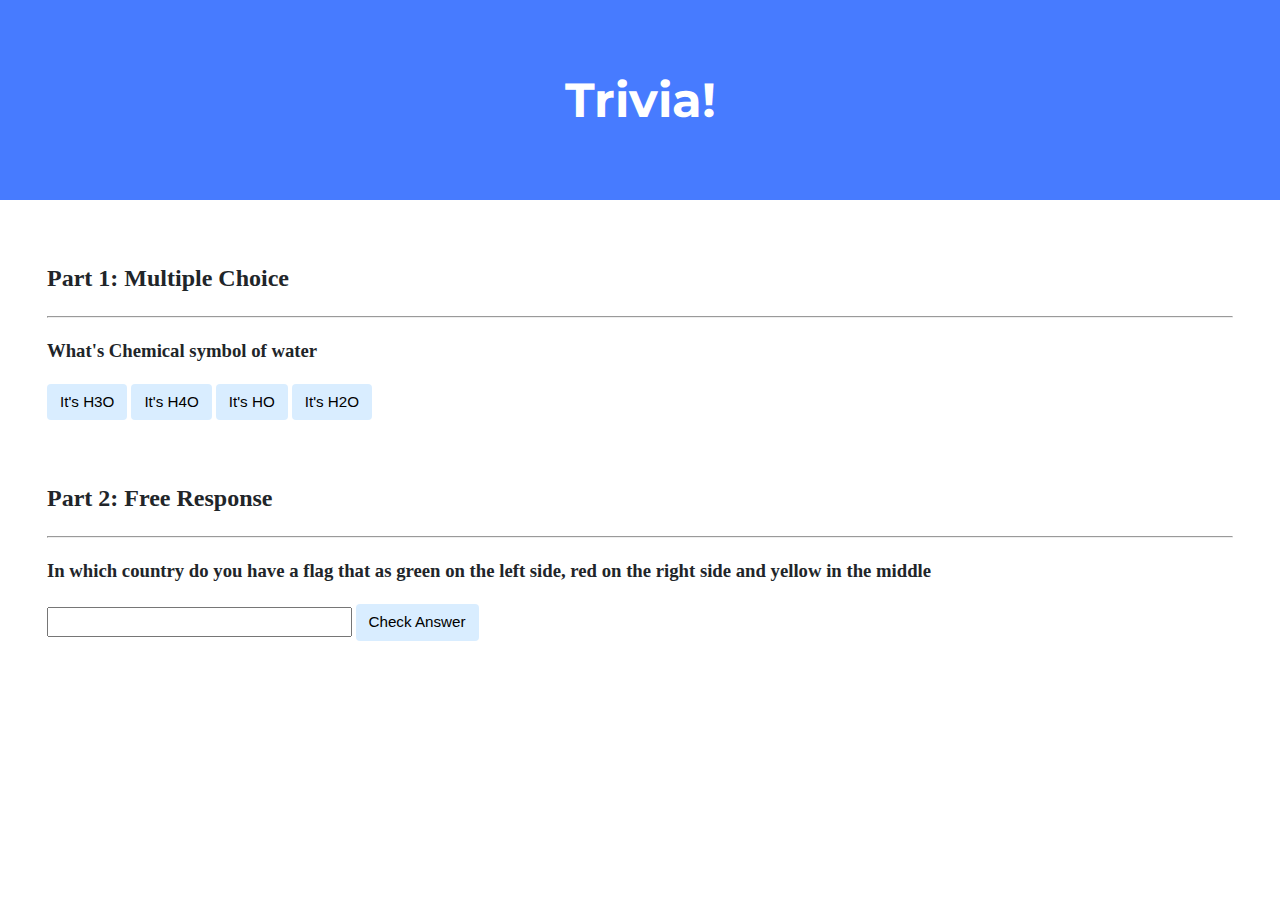
<file: trivia/index.html>
<!DOCTYPE html>

<html lang="en">
    <head>
        <link href="https://fonts.googleapis.com/css2?family=Montserrat:wght@500&display=swap" rel="stylesheet">
        <link href="styles.css" rel="stylesheet">
        <title>Trivia!</title>
        <script>
            // Wait for DOM content to load
            document.addEventListener('DOMContentLoaded', function() {

            // Get all elements with class "correct"
            let corrects = document.querySelectorAll('.correct');

            // Add event listeners to each correct button
            for (let i = 0; i < corrects.length; i++) {
                corrects[i].addEventListener('click', function() {

                    // Set background color to green
                    corrects[i].style.backgroundColor = 'Green';

                    // Go to parent element of correct button and find the first element with class "feedback" which has that parent
                    corrects[i].parentElement.querySelector('.feedback').innerHTML = 'Correct!';
                });
            }

            // When any incorrect answer is clicked, change color to red.
            let incorrects = document.querySelectorAll(".incorrect");
            for (let i = 0; i < incorrects.length; i++) {
                incorrects[i].addEventListener('click', function() {

                    // Set background color to red
                    incorrects[i].style.backgroundColor = 'Red';

                    // Go to parent element of correct button and find the first element with class "feedback" which has that parent
                    incorrects[i].parentElement.querySelector('.feedback').innerHTML = 'Incorrect';
                });
            }


            document.querySelector('#check').addEventListener('click', function() {
                    let input = document.querySelector('input');
                    if (input.value === 'Portugal') {
                        input.style.backgroundColor = 'green';
                        input.parentElement.querySelector('.feedback').innerHTML = 'Correct!';
                    }
                    else {
                        input.style.backgroundColor = 'red';
                        input.parentElement.querySelector('.feedback').innerHTML = 'Incorrect';
                    }
                });
            });
        </script>
    </head>
    <body>
        <div class="header">
            <h1>Trivia!</h1>
        </div>

        <div class="container">
            <div class="section">
                <h2>Part 1: Multiple Choice </h2>
                <hr>
                <!-- TODO: Add multiple choice question here -->
                <h3>What's Chemical symbol of water</h3>
                <button class="incorrect">It's H3O</button>
                <button class="incorrect">It's H4O</button>
                <button class="incorrect">It's HO</button>
                <button class="correct">It's H2O</button>
                <p class="feedback"></p>
            </div>

            <div class="section">
                <h2>Part 2: Free Response</h2>
                <hr>
                <h3>In which country do you have a flag that as green on the left side, red on the right side and yellow in the middle</h3>
                <input type="text"></input>
                <button id="check">Check Answer</button>
                <p class="feedback"></p>
            </div>
        </div>
    </body>
</html>
</file>
<file: trivia/styles.css>
body {
    background-color: #fff;
    color: #212529;
    font-size: 1rem;
    font-weight: 400;
    line-height: 1.5;
    margin: 0;
    text-align: left;
}

.container {
    margin-left: auto;
    margin-right: auto;
    padding-left: 15px;
    padding-right: 15px;
}

.header {
    background-color: #477bff;
    color: #fff;
    margin-bottom: 2rem;
    padding: 2rem 1rem;
    text-align: center;
}

.section {
    padding: 0.5rem 2rem 1rem 2rem;
}

.section:hover {
    background-color: #f5f5f5;
    transition: color 2s ease-in-out, background-color 0.15s ease-in-out;
}

h1 {
    font-family: 'Montserrat', sans-serif;
    font-size: 48px;
}

button, input[type="submit"] {
    background-color: #d9edff;
    border: 1px solid transparent;
    border-radius: 0.25rem;
    font-size: 0.95rem;
    font-weight: 400;
    line-height: 1.5;
    padding: 0.375rem 0.75rem;
    text-align: center;
    transition: color 0.15s ease-in-out, background-color 0.15s ease-in-out, border-color 0.15s ease-in-out, box-shadow 0.15s ease-in-out;
    vertical-align: middle;
}


input[type="text"] {
    line-height: 1.8;
    width: 25%;
}

input[type="text"]:hover {
    background-color: #f5f5f5;
    transition: color 2s ease-in-out, background-color 0.15s ease-in-out;
}
</file>
